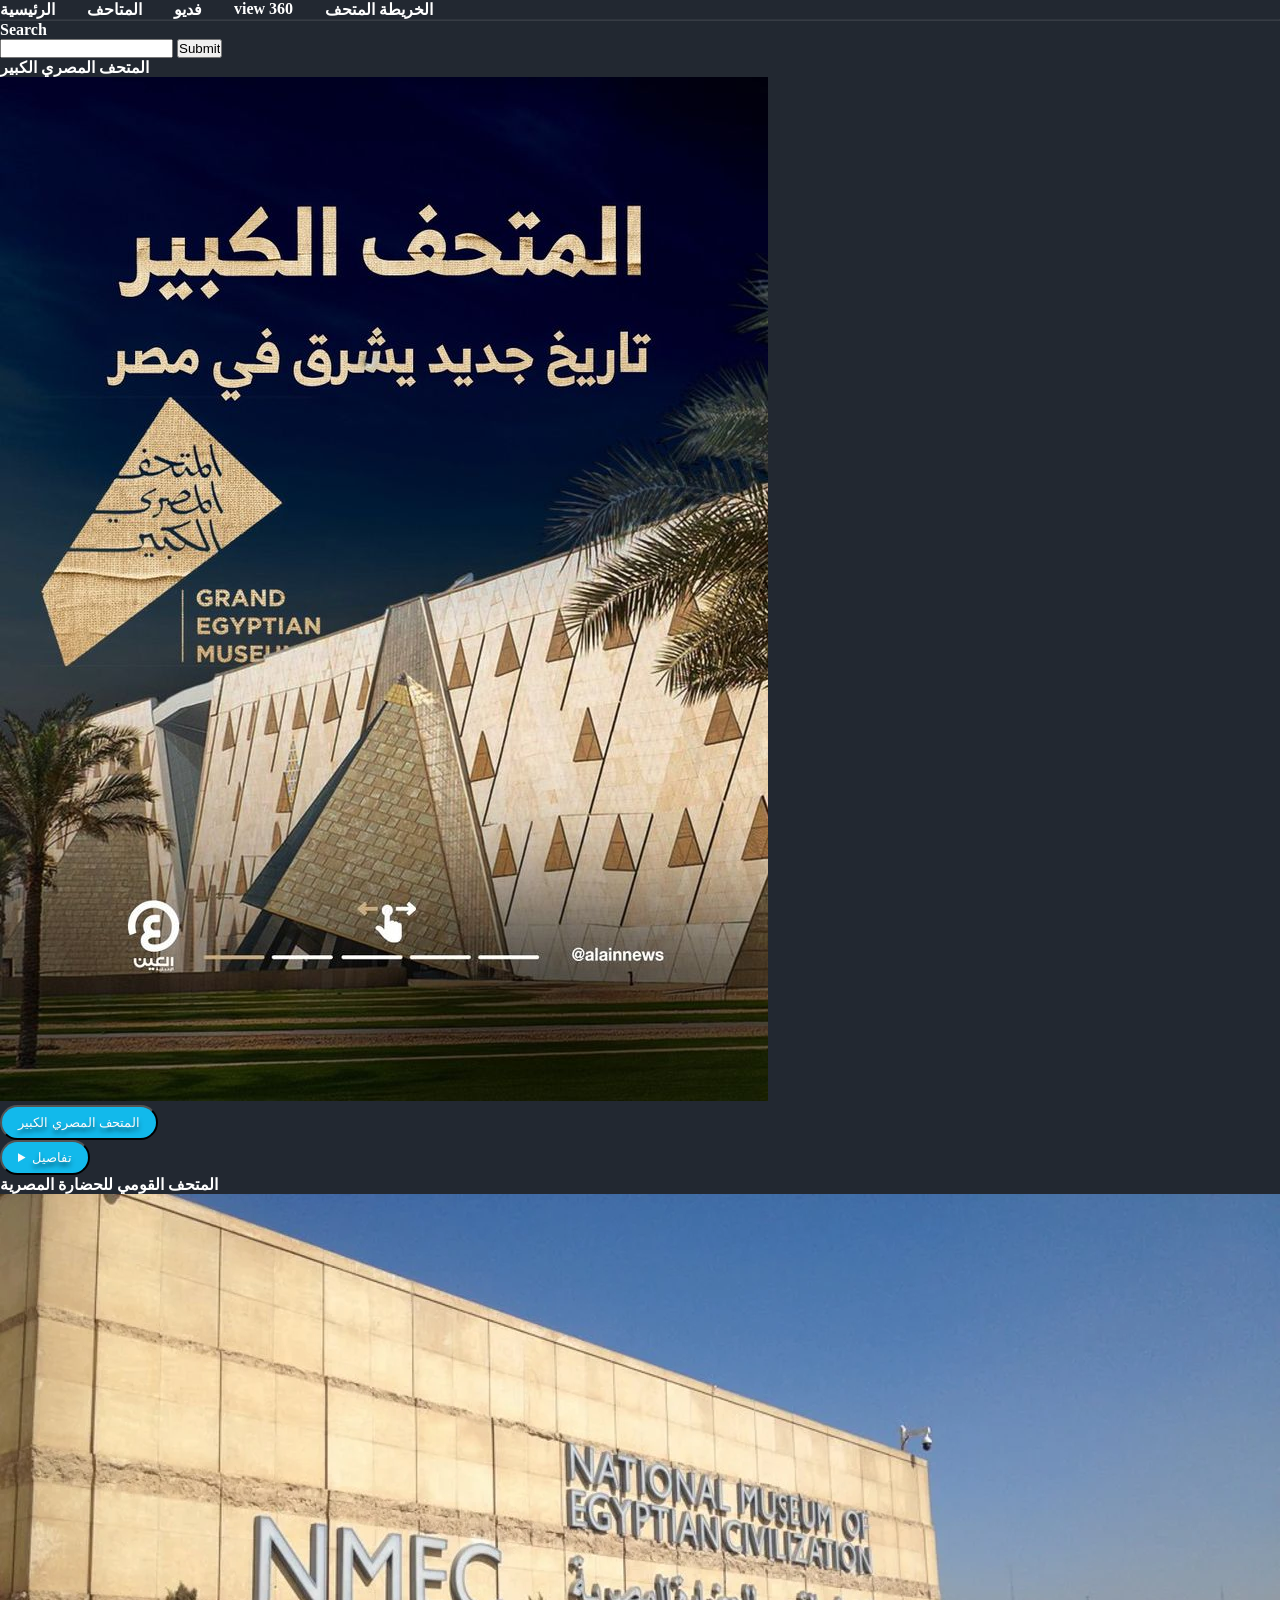
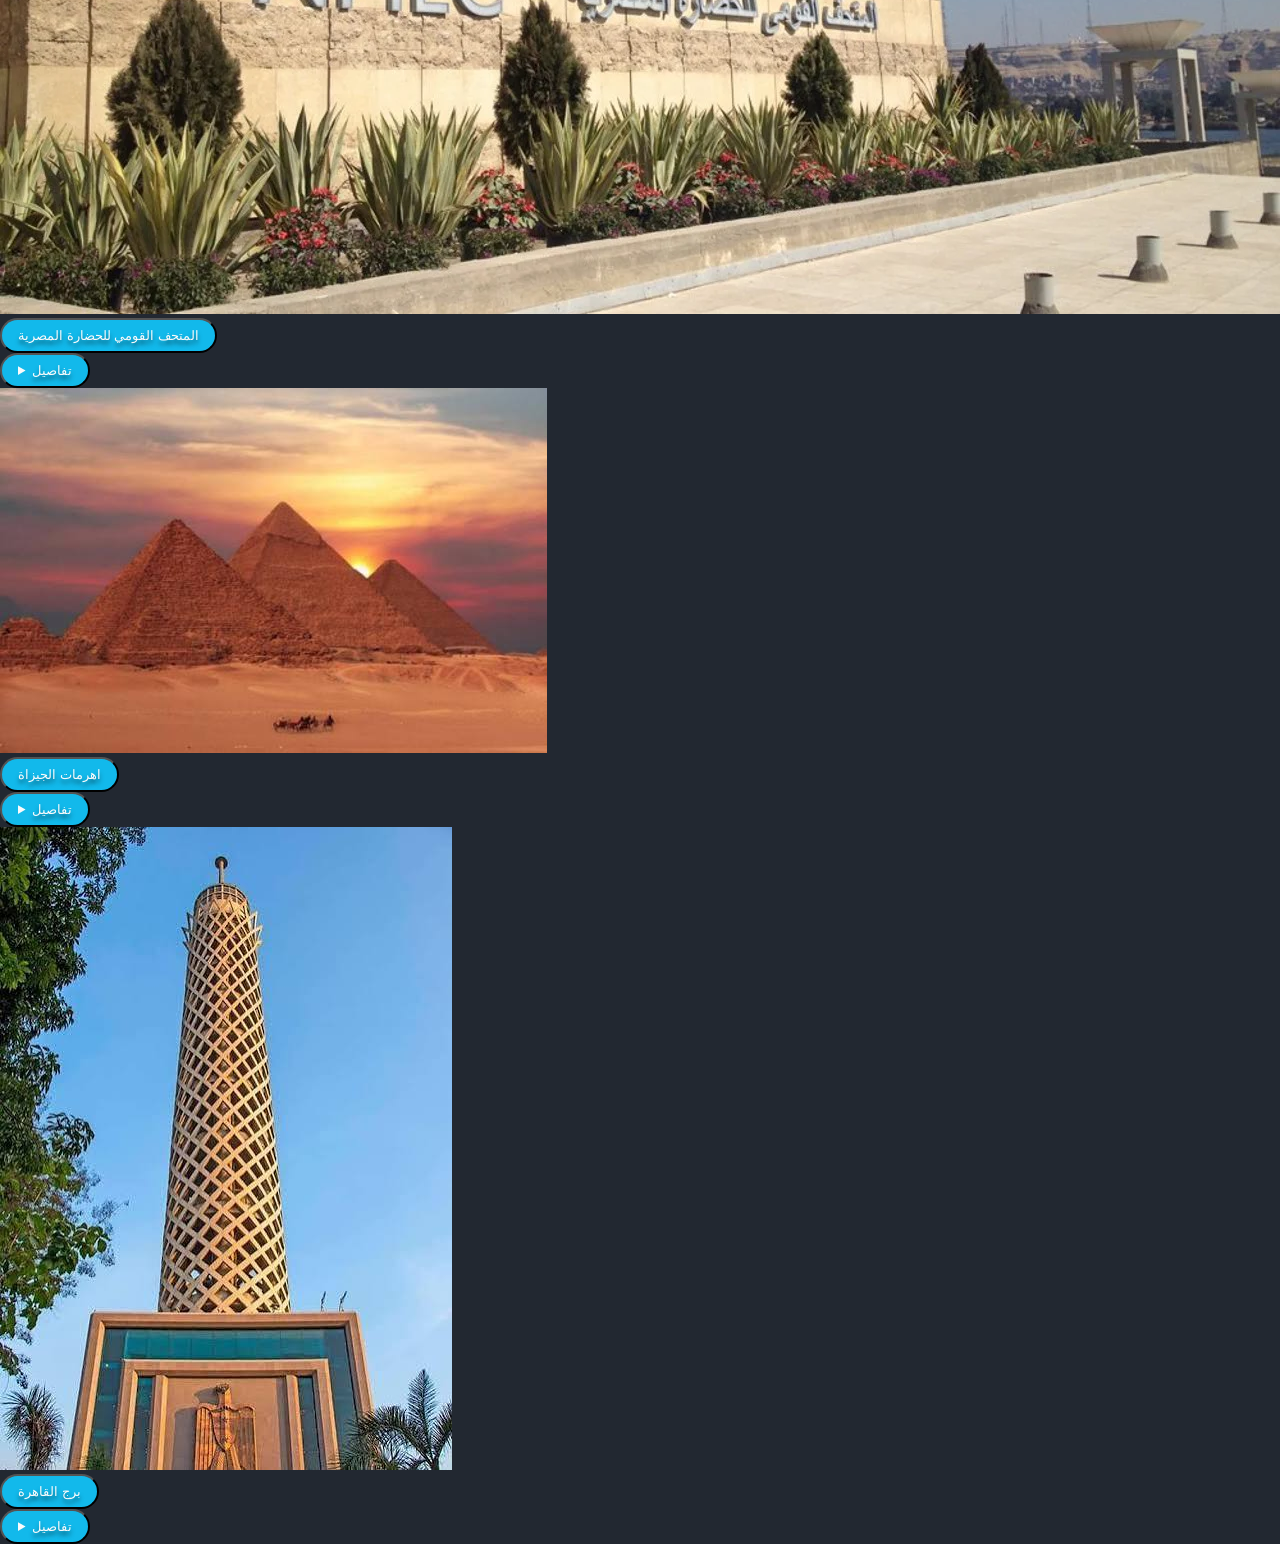
<file: index.html>
<!DOCTYPE html>
<html lang="en">

<head>
    <meta charset="UTF-8">
    <meta name="viewport" content="width=device-width, initial-scale=1.0">
    <link rel="stylesheet" href="stayles.css">
    <title>youpoo</title>
</head>

<body>
    <nav class="navigation">
        <ul>
            <li><a href="youpoo1.HTML">الرئيسية</a></li>
            <li><a href="youpoo2.HTML">المتاحف</a></li>
            <li><a href="youpoo3.HTML">فديو</a></li>
            <li><a href="youpoo4.html">view 360
                </a>
            </li>

            <li><a href="youpoo5.html"> الخريطة
                    المتحف</a></li>

        </ul>
    </nav>
    <hr />
 
    <form action="">
  <label for="gsearch"><h4>Search </h4></label>
  <input type="search" id="gsearch" name="gsearch">
  <input type="submit" value="Submit">
</form>
  

    <h4>المتحف المصري الكبير</h4>
    <img src="youpoo/140-000811-grand-egyptian-museum-put-itself-back-2.jpeg" alt="youpoo/140-000811-grand-egyptian-museum-put-itself-back-2.jpeg">


 <button onclick="window.open('https://gem.eg/ar/', '_blank')">المتحف المصري الكبير</button> 
   
    <button>
        <details>
            <summary>تفاصيل</summary>
            <p>المتحف المصري الكبير هو متحف يقع في الجيزة، مصر، ويعد واحدًا من أكبر المتاحف في العالم. يهدف
                المتحف
                إلى
                عرض تاريخ مصر الفرعونية بشكل شامل، ويضم مجموعة واسعة من القطع الأثرية التي تعود إلى العصور
                القديمة.
            </p>
        </details>
    </button>
    <H4>المتحف القومي للحضارة المصرية</H4>
    <img src="youpoo/574338.webp" alt="youpoo/574338.webp">
    
        
        <button onclick="window.open('https://nmec.gov.eg/', '_blank')">المتحف القومي للحضارة المصرية</button> 
    
   <button>
        <details>
            <summary>تفاصيل</summary>
            <p>المتحف القومي للحضارة المصرية هو متحف وطني يقع في القاهرة، مصر. يهدف المتحف إلى عرض تاريخ وثقافة
                مصر
                عبر
                العصور المختلفة، ويضم مجموعة واسعة من القطع الأثرية والفنية التي تعكس التراث المصري الغني.</p>
        </details>
    </button>
<img src="youpoo/images.jpg" alt="youpoo/images.jpg">
<button onclick="window.open('https://egymonuments.gov.eg/ar/archaeological-sites/giza-plateau/=', '_blank')">اهرمات الجيزاة</button>
        </button> 
        <button>
<details>
            <summary>تفاصيل</summary>
            <p>أهرامات الجيزة هي مجموعة من الأهرامات الشهيرة تقع في منطقة الجيزة بمصر، وتعتبر واحدة من عجائب
                العالم
                القديم. تشمل هذه المجموعة أهرامات خوفو وخفرع ومنقرع، وتعد رمزًا للقدرة الهندسية والفنية للحضارة
                المصرية
                القديمة.</p>
        </details>
        </button>
        <img src="youpoo/images (1).jpg" alt="youpoo/images (1).jpg">
        <button onclick="window.open('https://sis.gov.eg/ar/%D9%85%D8%B5%D8%B1/%D8%A7%D9%84%D8%B3%D9%8A%D8%A7%D8%AD%D8%A9/%D9%85%D8%B9%D8%A7%D9%84%D9%85-%D8%B3%D9%8A%D8%A7%D8%AD%D9%8A%D8%A9/%D8%A8%D8%B1%D8%AC-%D8%A7%D9%84%D9%82%D8%A7%D9%87%D8%B1%D8%A9/', '_blank')">برج القاهرة</button>
        <button>
            
            <details>
                <summary>تفاصيل</summary>
                <p>برج القاهرة هو برج اتصالات ومراقبة يقع في القاهرة، مصر. يعتبر البرج من أبرز المعالم السياحية في
                    المدينة، ويوفر إطلالة بانورامية رائعة على القاهرة ونهر النيل. تم افتتاح البرج في عام 1961 ويبلغ
                    ارتفاعه حوالي 187 مترًا.</p>
            </details>
</body>

</html>
</file>
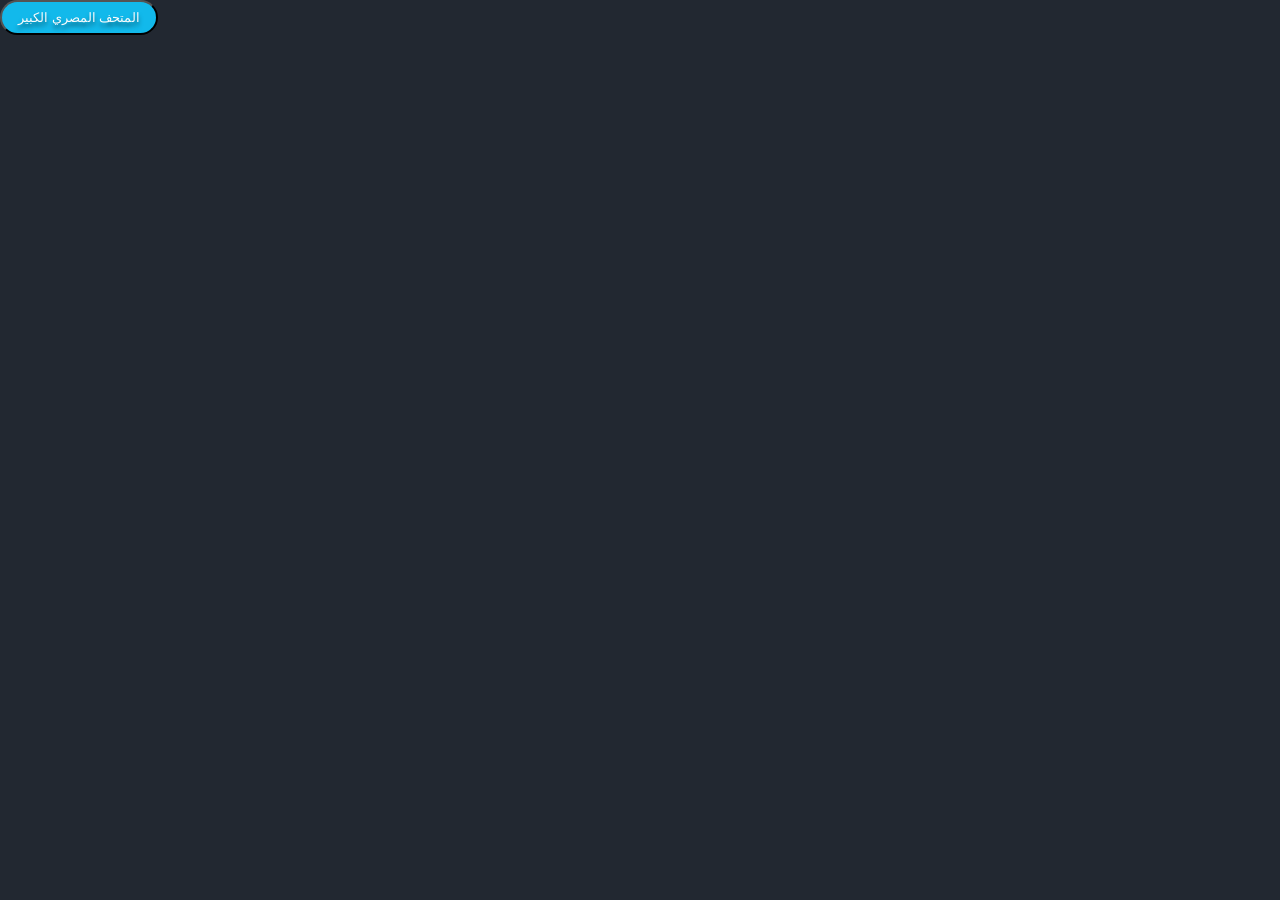
<file: index2.html>
<!DOCTYPE html>
<html lang="en">

<head>
    <meta charset="UTF-8">
    <meta name="viewport" content="width=device-width, initial-scale=1.0">
    <link rel="stylesheet" href="stayles.css">
    <title>youpoo</title>
</head>

<body>
    

        
        <button onclick="window.open('https://www.google.com/maps/place/Grand+Egyptian+Museum/@29.9931986,31.1244409,3a,75y,60.19h,96.6t/data=!3m8!1e1!3m6!1sCIABIhBTOQDp09bymk4xOnwuGP1t!2e10!3e11!6shttps:%2F%2Flh3.googleusercontent.com%2Fgpms-cs-s%2FAFP8RcN5x1dJuj9SPpF_-RF2HqMyPKS-i2BJimrfiejtlXdMNCr5RXlFNKNXQVkws4FzjQUZRC3DWbT-cQM0UIeF6QwEA2CIBFAvH39-K14aGOtqbKifHuA5nLKzlAOWMtOGWBJh8EY-H254QhpF%3Dw900-h600-k-no-pi-6.596494537823915-ya60.18690004151739-ro0-fo100!7i6528!8i3264!4m14!1m7!3m6!1s0x14584534984a8ad1:0x45764c5bc4ec261a!2sGrand+Egyptian+Museum!8m2!3d29.9931986!4d31.1244409!16zL20vMGRoOTN3!3m5!1s0x14584534984a8ad1:0x45764c5bc4ec261a!8m2!3d29.9931986!4d31.1244409!16zL20vMGRoOTN3?entry=', '_blank')">المتحف المصري الكبير
        </button>
</body>

</html>
</file>
<file: stayles.css>
h1 {
    color: red
}

body {
    background-color: #222831;

}
*{
    margin: 0;
    padding: 0;
    box-sizing: border-box;
    scroll-behavior: smooth;
}
button {
    cursor: pointer;
    background-color: #12b9eb;
    color: #fafbfb;
   border-radius :24px;
   text-decoration: none;
   padding: 0.5rem 1rem;
   text-shadow: 0px 4px 4px rgba(0, 0, 0, 0.5);
   display: flex;
   align-items: center;
   gap: 0.5rem;
   backdroup-filter: blur(10px);
}


header {
   display: flex;
   justify-content: space-between;
   align-items: center;
   margin: 2rem auto;
   max-width: 1200px;   
}
.navigation ul {
    display: flex;
    list-style-type: none;
    gap: 2rem;
}
.navigation a  {
    text-decoration: none;
    color: #fff;
    font-weight: bold;
}
.navigation a:hover {
    color: #00adb5
    
}
hr {
   opacity:10%;
}
.hero {
    display: flex;
    justify-content: space-between;
    align-items: center;
    margin: 2rem auto;
    max-width: 1200px;   
}
.herosuper {
    display: flex;
    flex-direction: column;
    gap: 0.5rem;
}
.name {
    
    font-size:3rem;
    color: #fff;
}
.title {
    font-size:4rem;
    color: #13c8ff;
}
.herobtns {
    display: flex;
    gap: 1rem;
    margin-top: 1.5rem;
}

.cv {
    background-color: #12b9eb;
    color: #fafbfb;
   border-radius :24px;
   text-decoration: none;
   padding: 0.5rem 1rem;
   text-shadow: 0px 4px 4px rgba(0, 0, 0, 0.5);
   display: flex;
   align-items: center;
   gap: 0.5rem;
   backdroup-filter: blur(10px);
}
.hirme {
background-color: rgb(38, 29, 29);
color: #ece9e9;
border-radius :24px;
text-decoration: none;
padding: 0.5rem 1rem;
text-shadow: 0px 4px 4px rgba(0, 0, 0, 0.5);
}
.aboutme {
    display: flex;
    justify-content: space-between;
    align-items: center;
    margin: 5rem auto;
    max-width: 1200px;
    gap: 10rem;   
}
.texetcontainer {
    display: flex;
    flex-direction: column;
    gap: 1rem;
}
.texet title {
    display: flex;
  align-items: center;  
  gap: 2rem;    
  font-size: 2rem;
  .aboutname {
    color: #fff;
  } 
.abouttitle {
    color: #13c8ff;
  }
}
.aboutmepar {
    text-align: justify;
    color: #fff;
    
}
p {
    color: #fff;
}
.work {
  background-image: url("youssefdr/images (1).jpg");
  padding: 10rem 10rem;
  margin: 5rem 0rem ;
}
.workscontainer {
    display: flex;
    flex-direction: column;
    justify-content:space-around;
    align-items: left;
    margin: 5rem auto;
    max-width: 1200px;
    
}
    .projecttitle {
        display: flex;
        align-items: center;
        justify-content: left;
        gap: 5px;
        font-size: 2rem;

    }
    .works ul {
       display: flex; 
       list-style-type: none;
       align-items: center; 
       justify-content: space-between;
    }
    .works li {
        border-radius: 16px;
        background-color: #222831;
        backdrop-filter: blur(4px);
        padding: 1rem 4rem;
    }
    .works li img {
        width: 200px;
        height: 200px;;
        transition: transform 0.2s ;
    }
    .works li img:hover {
        transform: scale(1.5);
    }
    .Contact {
        display: flex;
       align-items: center;
       justify-content: center;
       margin-right: 5rem;
       gap: 20rem;
    }
.contact  h3, .emailandphone a {
   color: #fff;
   text-decoration: none;
}
.emailandphone {
    display: flex;
    align-items: center;
    justify-content: center;
    gap: 5px;
}
.footer {
   color: #fff;
   padding: 2rem;
   text-align: center;
}

h4 {
    color: #fff;
    
}

.submit {
   color: #fff;
}
h2 {
    color: #fff;
}
</file>
